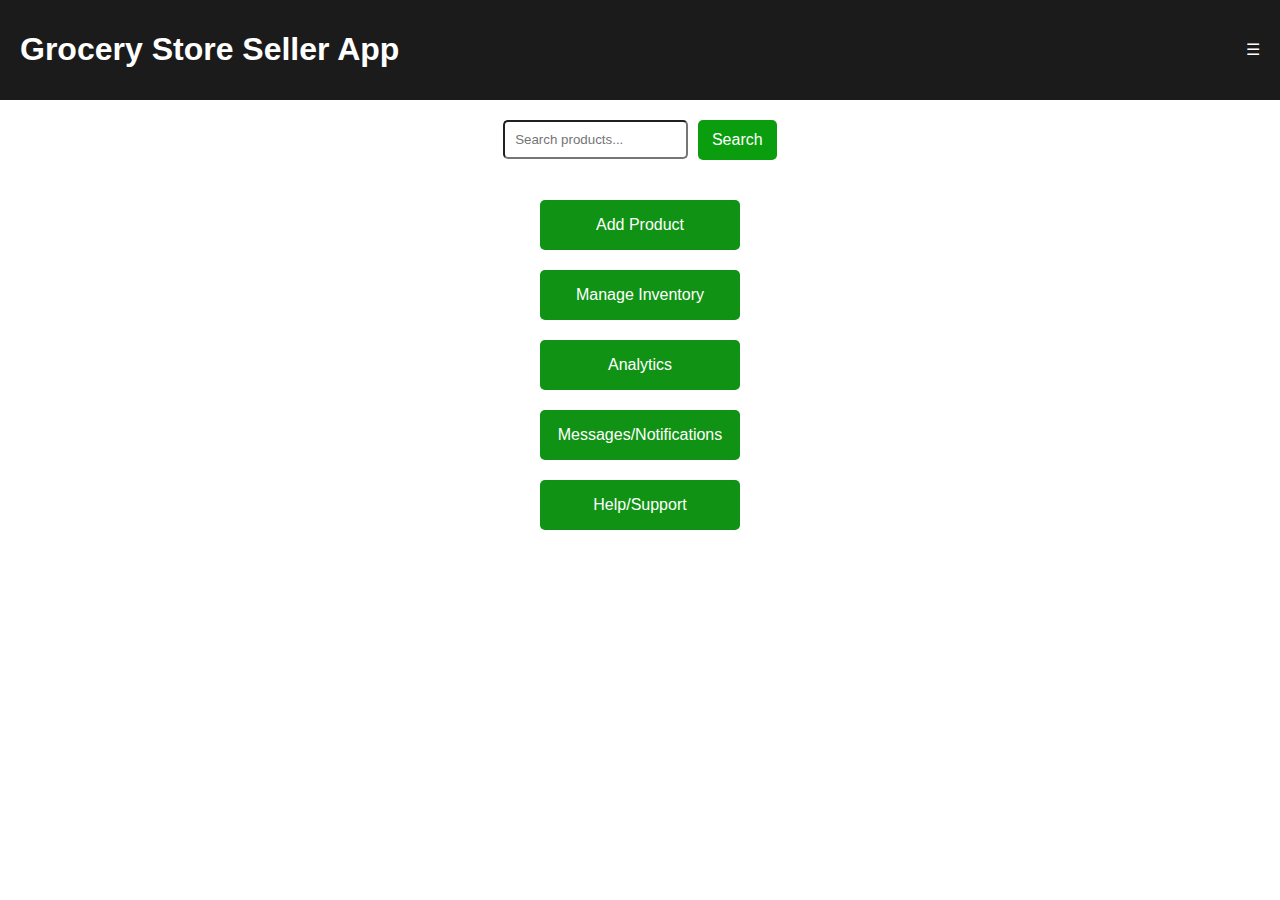
<file: SellerInterface/index.html>
<!DOCTYPE html>
<html lang="en">
<head>
    <meta charset="UTF-8">
    <meta name="viewport" content="width=device-width, initial-scale=1.0">
    <title>Grocery Store Seller App</title>
    <style>
        body {
            font-family: Arial, sans-serif;
            margin: 0;
            padding: 0;
        }

        .app-container {
            display: flex;
            flex-direction: column;
            align-items: center;
        }

        .container {
            max-width: 800px;
            margin: 20px auto 50px; /* Adjusted margin */
            text-align: center;
        }

        .search-bar-container {
            display: flex;
            align-items: center;
            margin-bottom: 20px;
        }

        .search-bar {
            width: 70%;
            padding: 10px;
            box-sizing: border-box;
            border-radius: 5px; /* Rounded corners */
        }

        .search-button {
            width: 30%;
            height: 40px;
            margin-left: 10px;
            background-color: #0a9e0e;
            color: white;
            border: none;
            border-radius: 5px;
            font-size: 16px;
            cursor: pointer;
        }

        .button {
            display: block;
            width: 200px;
            height: 50px;
            margin: 0 auto 20px;
            background-color: #109314;
            color: white;
            border: none;
            border-radius: 5px;
            font-size: 16px;
            cursor: pointer;
        }

        .button:hover {
            background-color: #45a049;
        }

        /* Top status bar */
        .top-bar {
            background-color: #1b1b1b;
            color: white;
            padding: 10px 20px;
            display: flex;
            justify-content: space-between;
            align-items: center;
            width: 100%;
            box-sizing: border-box;
            margin-bottom: 20px; /* Added vertical space */
            /* border-radius: 5px;  */
        }

        .hamburger-icon {
            cursor: pointer;
        }

        /* Sidebar */
        .sidebar {
            position: fixed;
            top: 0;
            right: -250px;
            width: 250px;
            height: 100%;
            background-color: #333;
            color: #fff;
            transition: right 0.3s;
            overflow-y: auto;
            padding-top: 60px; /* Adjust for top bar height */
        }

        .sidebar.open {
            right: 0;
        }

        .sidebar ul {
            list-style: none;
            padding: 0;
            margin: 0;
        }

        .sidebar li {
            padding: 10px;
            border-bottom: 1px solid #666;
        }

        .sidebar li:last-child {
            border-bottom: none;
        }

        .sidebar li a {
            color: #fff;
            text-decoration: none;
        }

        .sidebar li:hover {
            background-color: #555;
        }

        .sidebar .close-icon {
            position: absolute;
            top: 10px;
            right: 10px;
            cursor: pointer;
        }
    </style>
</head>
<body>
    <div class="app-container">
        <div class="top-bar">
            <h1>Grocery Store Seller App</h1>
            <div class="hamburger-icon" onclick="toggleSidebar()">☰</div>
        </div>

        <div class="search-bar-container">
            <input type="text" class="search-bar" placeholder="Search products...">
            <button class="search-button">Search</button>
        </div>

        <div class="container">
            <button class="button">Add Product</button>
            <button class="button">Manage Inventory</button>
            <button class="button">Analytics</button>
            <button class="button">Messages/Notifications</button>
            <button class="button">Help/Support</button>
        </div>

        <div class="sidebar" id="sidebar">
            <div class="close-icon" onclick="toggleSidebar()">☰</div>
            <ul>
                <li><a href="#">Username</a></li>
                <li><a href="#">ID</a></li>
                <li><a href="#">Logout</a></li>
            </ul>
        </div>
    </div>

    <script>
        function toggleSidebar() {
            const sidebar = document.getElementById('sidebar');
            sidebar.classList.toggle('open');
        }
    </script>
</body>
</html>
</file>
